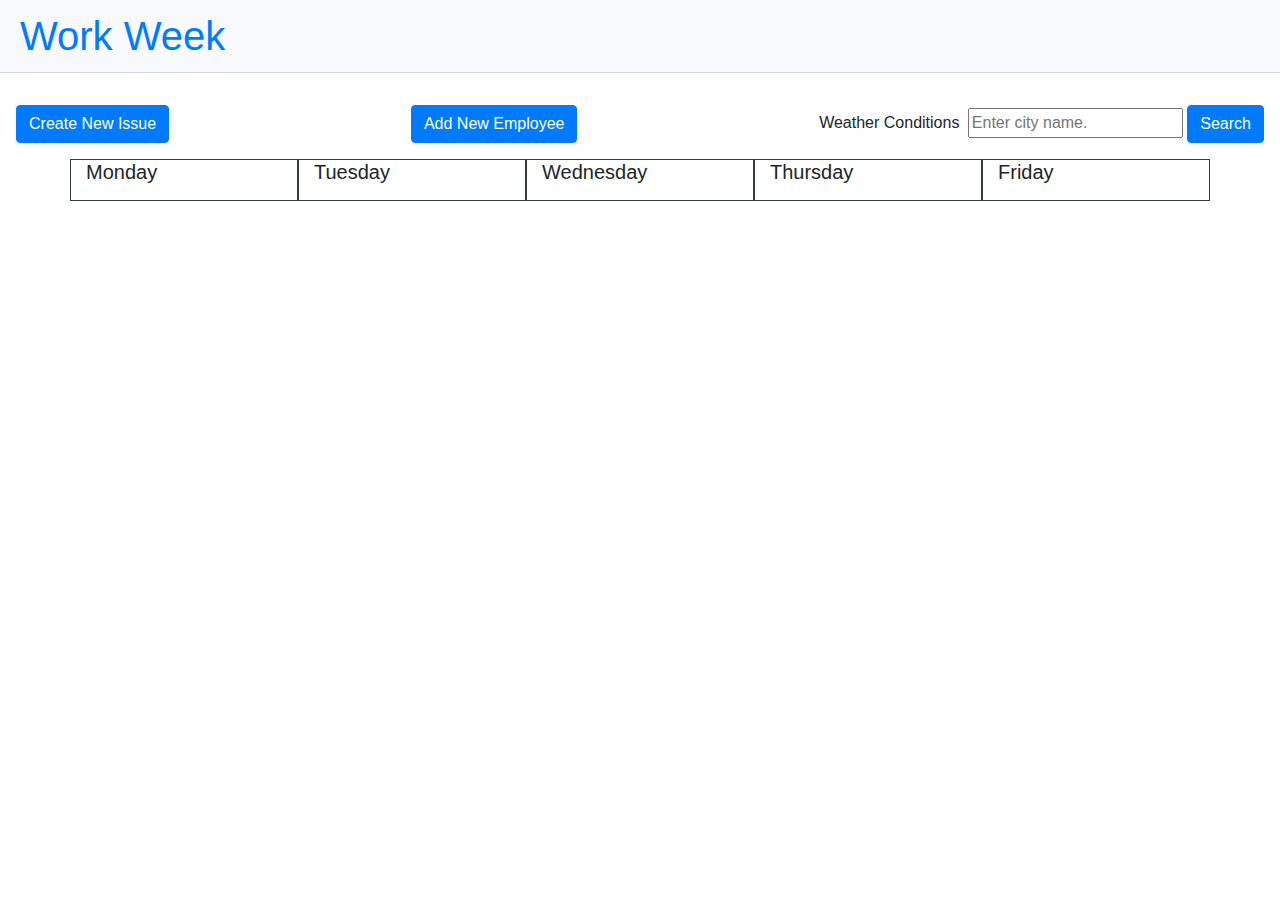
<file: index.html>
<!DOCTYPE html>
<html lang="en">

<head>
    <meta charset="UTF-8">
    <meta name="viewcport" content="width=device-width, initial-scale=1.0">
    <script src="https://ajax.googleapis.com/ajax/libs/jquery/3.6.4/jquery.min.js"></script>
    <link rel="stylesheet" href="https://cdn.jsdelivr.net/npm/bootstrap@4.4.1/dist/css/bootstrap.min.css"
        integrity="sha384-Vkoo8x4CGsO3+Hhxv8T/Q5PaXtkKtu6ug5TOeNV6gBiFeWPGFN9MuhOf23Q9Ifjh" crossorigin="anonymous">
    <link rel="stylesheet" href="assets/style.css">

    <title>Work Week</title>
</head>

<body>

    <header>
        <h1 class="card-header bg-light text-primary">Work Week</h1>
    </header>

    <div>
        <h2 class="m-3" id="currentDate"></h2>
    </div>
    <div class="d-flex justify-content-between">
        <button type="button" class="btn btn-primary m-3" data-toggle="modal" data-target="#myModal">
            Create New Issue
        </button>
        <button type="button" class="btn btn-primary m-3" data-toggle="modal" data-target="#newEmployeeModal">
            Add New Employee    
        </button>
        <div class="search m-3">
            <label for="cityInput" class="mr-1">Weather Conditions</label>
            <input type="text" placeholder="Enter city name." id="cityInput">
            <button id="search" class="btn btn-primary">Search</button>
        </div>
    </div>
    <section name="newEmployee">
                <!-- Modal -->
        <div class="modal fade" id="newEmployeeModal" tabindex="-1" role="dialog" aria-labelledby="exampleModalLabel" aria-hidden="true">
            <div class="modal-dialog" role="document">
            <div class="modal-content">
                <div class="modal-header">
                <h5 class="modal-title" id="exampleModalLabel">Modal title</h5>
                <button type="button" class="close" data-dismiss="modal" aria-label="Close">
                    <span aria-hidden="true">&times;</span>
                </button>
                </div>
                <div class="modal-body">
                    <form>
                        <label for="fname">First name:</label>
                        <input type="text" id="fname"><br><br>
                        <label for="lname">Last name:</label>
                        <input type="text" id="lname"><br><br>
                    </form>
                </div>
                <div class="modal-footer">
                <button type="button" class="btn btn-secondary" data-dismiss="modal">Close</button>
                <button type="button" class="btn btn-primary" id="addEmployee" data-dismiss="modal">Save changes</button>
                </div>
            </div>
            </div>
        </div>
    </section>
    <section name="issueCreation">
    <section name="newEmployee">
                <!-- Modal -->
        <div class="modal fade" id="newEmployeeModal" tabindex="-1" role="dialog" aria-labelledby="exampleModalLabel" aria-hidden="true">
            <div class="modal-dialog" role="document">
            <div class="modal-content">
                <div class="modal-header">
                <h5 class="modal-title" id="exampleModalLabel">Modal title</h5>
                <button type="button" class="close" data-dismiss="modal" aria-label="Close">
                    <span aria-hidden="true">&times;</span>
                </button>
                </div>
                <div class="modal-body">
                    <form>
                        <label for="fname">First name:</label>
                        <input type="text" id="fname"><br><br>
                        <label for="lname">Last name:</label>
                        <input type="text" id="lname"><br><br>
                    </form>
                </div>
                <div class="modal-footer">
                <button type="button" class="btn btn-secondary" data-dismiss="modal">Close</button>
                <button type="button" class="btn btn-primary" id="addEmployee" data-dismiss="modal">Save changes</button>
                </div>
            </div>
            </div>
        </div>
    </section>
    <section name="issueCreation">
        <!-- The Modal -->
        <div class="modal" id="myModal">
            <div class="modal-dialog">
                <div class="modal-content">

                    <!-- Modal Header -->
                    <div class="modal-header">
                        <h4 class="modal-title">Create an Issue</h4>
                        <button type="button" class="close" data-dismiss="modal">&times;</button>
                    </div>

                    <!-- Modal body -->
                    <div class="modal-body">
                        <div>
                            Please select a work day, issue type, employee to assign to the issue, and expected repair
                            time
                        </div>
                        <div>
                            <br>
                            <label for="workDay">Work Day</label>
                            <select name="workDay" id="workDay">
                                <option value="monday">Monday</option>
                                <option value="tuesday">Tuesday</option>
                                <option value="wednesday">Wednesday</option>
                                <option value="thursday">Thursday</option>
                                <option value="friday">Friday</option>
                            </select>
                            <br>
                            <label for="issueType">Issue Type</label>
                            <select name="issue" id="issueType">
                                <option value="Water/ Sewage">Water/ Sewage</option>
                                <option value="Road">Road</option>
                                <option value="Electric">Electric</option>
                                <option value="Telecom">Telecommunications</option>
                            </select>
                            <br>
                            <label for="assignedEmployee">Employee</label>
                            <select name="employee" id="assignedEmployee">Employee
                                <option value="Ward">Charles Dexter Ward</option>
                                <option value="Reynolds">Frank Reynolds</option>
                                <option value="Wilmarth">Albert Wilmarth</option>
                                <option value="Akeley">Henry Akeley</option>
                            </select>
                            <div>
                                <br>
                                <label for="estimatedTime" id="hours" class="m-1"></label>
                                <br>
                                <input name="repairTime" id="estimatedTime" type="range" min="0" max="40">
                            </div>
                        </div>

                        <!-- Modal footer -->
                        <div class="modal-footer">
                            <button type="button" class="btn btn-success" data-dismiss="modal"
                                id="taskAccept">Accept</button>
                            <button type="button" class="btn btn-danger" data-dismiss="modal"
                                id="taskReject">Cancel</button>
                        </div>

                    </div>
                </div>
    </section>
    <!-- <div class="row d-none d-md-flex">
            <div class="col-sm mt-2 d-flex justify-content-center">
                <h3>Employees Available</h3>
            </div>
            <div class="col-sm m-2 d-flex justify-content-center">
                <h3>Employees Available</h3>
            </div>
            <div class="col-sm mt-2 d-flex justify-content-center">
                <h3>Employees Available</h3>
            </div>
            <div class="col-sm mt-2 d-flex justify-content-center">
                <h3>Employees Available</h3>
            </div>
            <div class="col-sm mt-2 d-flex justify-content-center">
                <h3>Employees Available</h3>
            </div>
        </div> -->

    <!-- <div class="search">
            <input type="text" placeholder="Enter city name." id="cityInput">
            <button id="search" class="btn btn-primary">Search</button>
        </div> -->
    <div id="weatherDayOne" class="row"></div>
    <section>
        <div class="container">
            <div class="row">
              <div class="col border border-dark">
                 <h5>Monday</h5>
                 <ul id="mondayIssues"></ul>
              </div>
              <div class="col border border-dark">
                <h5>Tuesday</h5>
                <ul id="tuesdayIssues"></ul>
              </div>
              <div class="col border border-dark">
                <h5>Wednesday</h5>
                <ul id="wednesdayIssues"></ul>
              </div>
              <div class="col border border-dark">
                <h5>Thursday</h5>
                <ul id="thursdayIssues"></ul>
              </div>
              <div class="col border border-dark">
                <h5>Friday</h5>
                <ul id="fridayIssues"></ul>
              </div>
            </div>
          </div>
    </section>

    <footer>
  <!-- Modal -->
  <div class="modal fade" id="newEmployeeModal" tabindex="-1" role="dialog" aria-labelledby="exampleModalLabel" aria-hidden="true">
    <div class="modal-dialog" role="document">
      <div class="modal-content">
        <div class="modal-header">
          <h5 class="modal-title" id="exampleModalLabel">Modal title</h5>
          <button type="button" class="close" data-dismiss="modal" aria-label="Close">
            <span aria-hidden="true">&times;</span>
          </button>
        </div>
        <div class="modal-body">
            <form>
                <label for="fname">First name:</label>
                <input type="text" id="fname" name="fname"><br><br>
                <label for="lname">Last name:</label>
                <input type="text" id="lname" name="lname"><br><br>
              </form>
        </div>
        <div class="modal-footer">
          <button type="button" class="btn btn-secondary" data-dismiss="modal">Close</button>
          <button type="button" class="btn btn-primary" id="addEmployee">Save changes</button>
        </div>
      </div>
    </div>
  </div>
    </footer>

</body>
<script src="https://cdn.jsdelivr.net/npm/popper.js@1.16.1/dist/umd/popper.min.js"></script>
<script src="https://cdn.jsdelivr.net/npm/bootstrap@4.6.2/dist/js/bootstrap.bundle.min.js"></script>
<script src="https://code.jquery.com/jquery-3.7.0.js" integrity="sha256-JlqSTELeR4TLqP0OG9dxM7yDPqX1ox/HfgiSLBj8+kM="
    crossorigin="anonymous"></script>
<script src="script/script.js"></script>
</html>
</file>
<file: assets/style.css>
.card {
    flex: auto;
    justify-items: auto;
    margin: auto;
}

.center {
    display: block;
    margin-left: auto;
    margin-right: auto;
    width: 50%;
    height: 50%;
}
</file>
